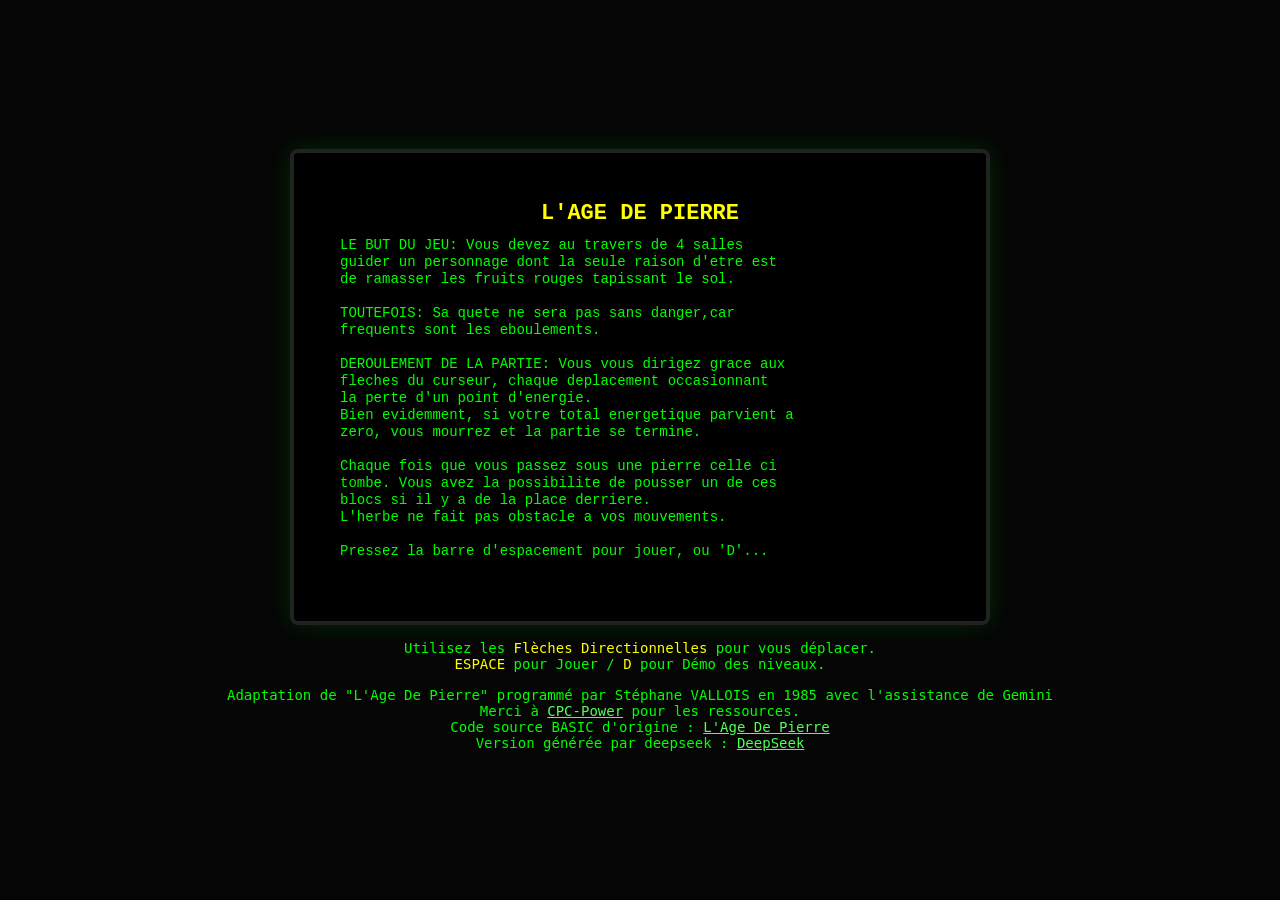
<file: index.html>
<!DOCTYPE html>
<html lang="fr">
<head>
    <meta charset="UTF-8">
    <meta name="viewport" content="width=device-width, initial-scale=1.0">
    <title>L'Âge de Pierre - Amstrad CPC</title>
    <link rel="stylesheet" href="style.css">
</head>
<body>

<div class="crt-container">
    <canvas id="gameCanvas" width="640" height="416"></canvas>
</div>

<div class="instructions">
    Utilisez les <span>Flèches Directionnelles</span> pour vous déplacer.<br>
    <span>ESPACE</span> pour Jouer / <span>D</span> pour Démo des niveaux.
</div>
<div class="credits">
    <p>Adaptation de "L'Age De Pierre" programmé par Stéphane VALLOIS en 1985 avec l'assistance de Gemini</p>
    <p>Merci à <a href="https://www.cpc-power.com/index.php?page=detail&num=2549" target="_blank">CPC-Power</a> pour les ressources.</p>
    <p>Code source BASIC d'origine : <a href="age de pierre.TXT" target="_blank">L'Age De Pierre</a></p>
    <p>Version générée par deepseek : <a href="deepseek.html" target="_blank">DeepSeek</a></p>
</div>

<script src="script.js"></script>
</body>
</html>
</file>
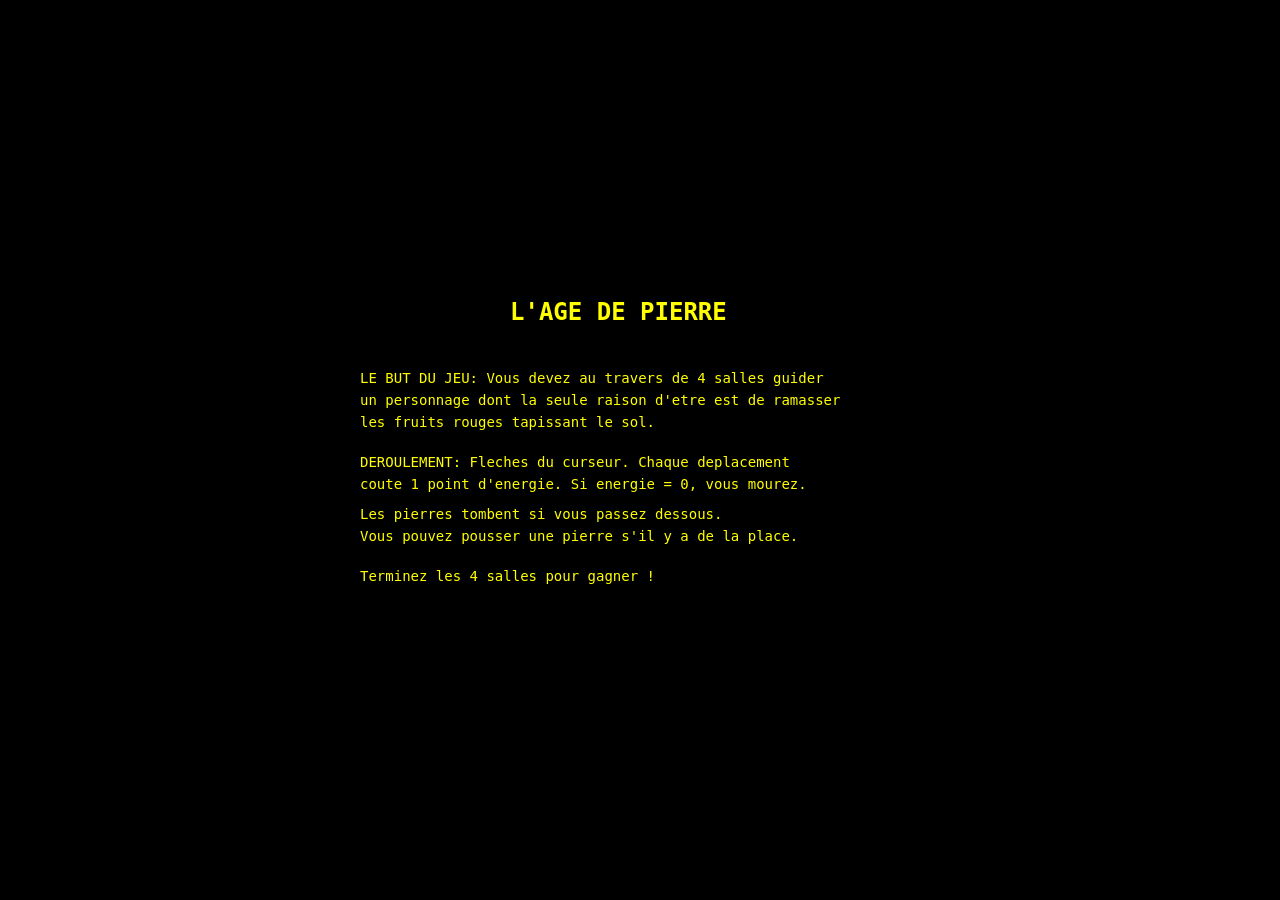
<file: deepseek.html>
<!DOCTYPE html>
<html lang="fr">
<head>
<meta charset="UTF-8">
<title>L'Age de Pierre - CPC 464</title>
<style>
  html,body{margin:0;padding:0;background:#000;overflow:hidden;}
  #wrap{display:flex;justify-content:center;align-items:center;height:100vh;background:#000;}
  canvas{image-rendering:pixelated;background:#000;}
</style>
</head>
<body>
<div id="wrap"><canvas id="screen" width="640" height="416"></canvas></div>
<script>
/* ================================================================
   L'AGE DE PIERRE - CPC 464  ->  HTML/JS
   ================================================================ */

const canvas = document.getElementById('screen');
const ctx = canvas.getContext('2d');

const PAL = {
  0: '#000000',
  1: '#00c000',
  2: '#ff0000',
  3: '#ffff00'
};

/* ---------- SYMBOL (8x8) ---------- */
const SYMBOLS = {
  255: [0xCF,0xCF,0xCF,0x00,0xF3,0xF3,0xF3,0x00],
  254: [0x7F,0xFF,0xC3,0xBF,0xBF,0xBF,0xBF,0xFF],
  253: [0xFC,0xFE,0xFE,0xFE,0xFE,0xFE,0xFE,0xFE],
  252: [0xFF,0xFF,0xFF,0xFF,0xFF,0xFF,0x7F,0x00],
  251: [0xFE,0xFE,0xFE,0xFE,0xFE,0xFE,0xFC,0x00],
  250: [0x07,0x1F,0x3F,0x7F,0x7F,0xFF,0xFF,0xFF],
  249: [0xE0,0xF8,0xFC,0xFE,0xFE,0xFF,0xFF,0xFF],
  248: [0xFF,0xFF,0xCF,0x47,0x63,0x33,0x1F,0x07],
  247: [0xFF,0xFF,0xFF,0xFE,0xFE,0xFC,0xF8,0xE0],
  246: [0x07,0x09,0x0F,0x0F,0x07,0x01,0x0F,0x17],
  245: [0xE0,0x90,0xF0,0xF0,0xE0,0x80,0xF0,0xE8],
  244: [0x33,0x31,0x33,0x26,0x0C,0x18,0x0C,0x1C],
  243: [0xCC,0x8C,0xCC,0x64,0x30,0x18,0x30,0x38]
};

// CHR$(207) : damier 1-pixel du CPC (vert/noir alterné)
const HERBE = [0xAA,0x55,0xAA,0x55,0xAA,0x55,0xAA,0x55];

const S     = 2;
const CHAR  = 8 * S;
const CELL  = CHAR * 2;

/* ---------- Dessin ---------- */
function drawBytes(bytes, px, py, color){
  ctx.fillStyle = color;
  for(let y=0;y<8;y++){
    const b = bytes[y];
    for(let x=0;x<8;x++){
      if(b & (0x80>>x)) ctx.fillRect(px + x*S, py + y*S, S, S);
    }
  }
}
function drawSymbol(code, px, py, color){
  if(SYMBOLS[code]) drawBytes(SYMBOLS[code], px, py, color);
}

function drawTile(ch, px, py){
  if(ch === 'm'){
    const c = PAL[2];
    drawSymbol(255, px,        py,        c);
    drawSymbol(255, px + CHAR, py,        c);
    drawSymbol(255, px,        py + CHAR, c);
    drawSymbol(255, px + CHAR, py + CHAR, c);
  }
  else if(ch === 'h'){
    const c = PAL[1];
    drawBytes(HERBE, px,        py,        c);
    drawBytes(HERBE, px + CHAR, py,        c);
    drawBytes(HERBE, px,        py + CHAR, c);
    drawBytes(HERBE, px + CHAR, py + CHAR, c);
  }
  else if(ch === 'r'){
    const c = PAL[3];
    drawSymbol(254, px,        py,        c);
    drawSymbol(253, px + CHAR, py,        c);
    drawSymbol(252, px,        py + CHAR, c);
    drawSymbol(251, px + CHAR, py + CHAR, c);
  }
  else if(ch === 'p'){
    const c = PAL[2];
    drawSymbol(250, px,        py,        c);
    drawSymbol(249, px + CHAR, py,        c);
    drawSymbol(248, px,        py + CHAR, c);
    drawSymbol(247, px + CHAR, py + CHAR, c);
  }
}

/* ---------- Salles ---------- */
const ROOMS = [
  { map:[
    "mmmmmmmmmmmmmmmmmmmm",
    "m hrhhmmmmrrrmrmmmrm",
    "mhhhmpr mhhhhmp  hrm",
    "mrrhmmp mp  h   m rm",
    "mpphhhh mmm hmmrrhrm",
    "mhhhhhh rhmphmphhhrm",
    "mhmmmmmmrhmrrrrrrhrm",
    "mhmhhhhhmmmmmmmmmhrm",
    "mhmhphphprrrrrrrrhrm",
    "mhr  hhhhphphphphhrm",
    "mhrhphphprrrrrrrrrrm",
    "mmmmmmmmmmmmmmmmmmmm"
  ], pom:18, tps:150, x:2, y:2 },
  { map:[
    "mmmmmmmmmmmmmmmmmmmm",
    "mrrmmmmmmmmmrrrrmrrm",
    "m hmmmmmmmmmmmmhrprm",
    "m hmmp p p  pppppprm",
    "m hmm p p mmrrrhrprm",
    "m hmmp p pmmrmmmrprm",
    "mhhmmmmmmmmmrppmrprm",
    "m hmmmmmmmmmmhrrmprm",
    "mhhrrrhhhr  hhhhhprm",
    "m hhhhhhhhmmrrrrrrrm",
    "mhhrrrrrrrmmmmmmmmmm",
    "mmmmmmmmmmmmmmmmmmmm"
  ], pom:22, tps:80, x:2, y:3 },
  { map:[
    "mmmmmmmmmmmmmmmmmmmm",
    "mm r  hr r mrmmr  rm",
    "mmmpmmhhmh mprhhhhhm",
    "m hhhhhrhr hhhmmm  m",
    "mmmpmmhrhr mmmmrrm m",
    "mm r  hrhr hhhhhhhpm",
    "m hhhhhrhr mmmmmmmmm",
    "mm r  hrhr rrrrrrrrm",
    "mmmpmmhrhr hhhhhhhpm",
    "mphhhhhrhr mmmmmmmmm",
    "mrrrrrhrhr hhhhhhhpm",
    "mmmmmmmmmm mmmmmmmmm"
  ], pom:8, tps:150, x:2, y:4 },
  { map:[
    "mmmmmmmmmmmmmmmmmmmm",
    "m hhhhhhrrrhhhhhhhhm",
    "mhhhhhhhhhprmmmmmmhm",
    "mphhhhhhrrhprmmmmmhm",
    "mrphhhhhmmrhprmmmhhm",
    "mrrphhhhhhmrhprmhphm",
    "mrrrphhhpphmrhprmhhm",
    "mrrrrphhmmphmrhprmmm",
    "mrrrrrphppmphmrhprmm",
    "mrrrrrrphhpmphmrhprm",
    "mrrrrrrrmmhpmphhr hm",
    "mmmmmmmmmmmmmmmmmmmm"
  ], pom:26, tps:80, x:2, y:2 }
];

/* ---------- État ---------- */
const state = {
  room:0,
  ecr:0,
  map:[], pom:0, tps:0,
  x:2, y:2, sc:0,
  gameOver:false, win:false,
  transitioning:false,
  demo:false
};

/* ================================================================
   AUDIO — Émulation AY-3-8912 (CPC : clock 1 MHz, prescaler 16)
   ----------------------------------------------------------------
   Formule : fréquence (Hz) = 1000000 / (16 × tone_period)
                            = 62500 / tone_period
   
   Exemples issus du BASIC :
     SOUND 129,50,100,7,1  -> tone=50  -> 1250 Hz (bip aigu court)
     SOUND 130,200,100,7,1,2,5 -> tone=200 -> 312 Hz + bruit
     SOUND 1,i*100,10,...  -> i*100 -> de 625 Hz à 62,5 Hz
     SOUND 2,1000-i*100,10,7 -> 1000-i*100 -> de 69 Hz à (très aigu)
   
   Enveloppe matérielle (ENV 1,127,-100,20) :
     - start = 127 (volume max)
     - step  = -100 par tick
     - 1 tick = 1/100 sec = 10 ms
     - volume : 127 -> 27 -> 0 en 20 ms
   Donc chaque son est un "tac" très bref, pas une note tenue.
   ================================================================ */
let audioCtx = null;
function ensureAudio(){
  if(!audioCtx) audioCtx = new (window.AudioContext||window.webkitAudioContext)();
  if(audioCtx.state === 'suspended') audioCtx.resume();
}

// AY tone period -> fréquence Hz (formule exacte CPC)
function tpToFreq(tp){
  if(tp <= 0) return 40000; // silencieux/inaudible
  return 62500 / tp;
}

// Volume AY 0-15 -> gain linéaire approximatif (courbe logarithmique réaliste)
const VOL_TABLE = [
  0.000, 0.0015, 0.003, 0.005, 0.008, 0.012, 0.018, 0.026,
  0.038, 0.055, 0.080, 0.115, 0.165, 0.235, 0.340, 0.500
];
function ayGain(v){
  if(v < 0) v = 0;
  if(v > 15) v = 15;
  return VOL_TABLE[Math.round(v)];
}

/* --- Primitive : joue un ton carré + optionnel bruit AY,
       avec une enveloppe percussive (attaque 2 ms, decay rapide) --- */
function ayTone(tp, durMs, vol, noisePeriod){
  ensureAudio();
  const now = audioCtx.currentTime;
  const dur = durMs / 1000;

  // Canal tonal
  const osc = audioCtx.createOscillator();
  osc.type = 'square';
  osc.frequency.value = tpToFreq(tp);

  const g = audioCtx.createGain();
  const peak = ayGain(vol);
  g.gain.setValueAtTime(0, now);
  g.gain.linearRampToValueAtTime(peak, now + 0.002);   // attaque 2 ms
  g.gain.exponentialRampToValueAtTime(0.0001, now + dur); // decay rapide

  osc.connect(g).connect(audioCtx.destination);
  osc.start(now);
  osc.stop(now + dur + 0.02);

  // Canal bruit (si demandé)
  if(noisePeriod !== undefined && noisePeriod > 0){
    const nDur = dur;
    const buf = audioCtx.createBuffer(1, Math.max(1, Math.floor(audioCtx.sampleRate * nDur)), audioCtx.sampleRate);
    const data = buf.getChannelData(0);
    // Bruit filtré selon le noise period (période basse = bruit plus aigu)
    const nf = tpToFreq(noisePeriod);
    const periodSamples = Math.max(1, Math.round(audioCtx.sampleRate / nf));
    let seed = 12345;
    let counter = 0, sample = 0;
    for(let i=0;i<data.length;i++){
      if(counter <= 0){
        seed = (seed * 1103515245 + 12345) & 0x7fffffff;
        sample = (seed / 0x7fffffff) * 2 - 1;
        counter = periodSamples;
      }
      data[i] = sample;
      counter--;
    }
    const nSrc = audioCtx.createBufferSource();
    nSrc.buffer = buf;
    const nG = audioCtx.createGain();
    const nPeak = ayGain(Math.min(vol, 10)) * 0.35;
    nG.gain.setValueAtTime(0, now);
    nG.gain.linearRampToValueAtTime(nPeak, now + 0.002);
    nG.gain.exponentialRampToValueAtTime(0.0001, now + nDur);
    nSrc.connect(nG).connect(audioCtx.destination);
    nSrc.start(now);
    nSrc.stop(now + nDur + 0.02);
  }
}

/* ============================================================
   SONS DU JEU (traduction fidèle des SOUND du BASIC)
   ============================================================ */

// Manger une pomme (ligne 1270) : SOUND 129,50,100,7,1
//   tone=50 -> 1250 Hz, envelope 1 = 20 ms effectif, volume 7
function playEat(){
  ayTone(50, 0.028, 7);   // 28 ms : court et percussif
}

// Clac de pierre / impact de mort (lignes 1290 et 1570) :
//   SOUND 130,200,100,7,1,2,5 -> tone=200 (312 Hz) + noise period 2
function playRockStop(){
  ayTone(200, 0.060, 7, 2);
}

// Mélodie de mort (ligne 1570) :
//   FOR i=1 TO 10
//     SOUND 1,i*100,10,INT(i/3)  -> sweep tonal descendant
//     SOUND 2,1000-i*100,10,7    -> sweep tonal montant (canal 2)
//   NEXT
//   Chaque itération dure 100 ms (durée 10 * 10ms, non affectée par l'enveloppe)
function playLose(){
  ensureAudio();
  for(let i = 1; i <= 10; i++){
    const tone1 = i * 100;                        // 100..1000
    const tone2 = Math.max(1, 1000 - i * 100);    // 900..1
    const vol1  = Math.floor(i / 3);              // 0,0,1,1,1,2,2,2,3,3
    const delay = (i - 1) * 100;                  // 100 ms entre itérations

    setTimeout(() => {
      if(vol1 > 0) ayTone(tone1, 0.100, vol1);
      ayTone(tone2, 0.100, 7);
    }, delay);
  }
}

// Séquence complète de mort (impact + pause + mélodie), comme lignes 1570
function playDeathSequence(){
  playRockStop();              // SOUND 130,200,... (impact)
  setTimeout(()=>playLose(), 250); // FOR i=1 TO 1000 : NEXT ~ 200 ms
}

/* ---------- Rendu ---------- */
function renderRoom(){
  ctx.fillStyle = PAL[0];
  ctx.fillRect(0,0,canvas.width,canvas.height);

  for(let row=0; row<12; row++){
    const line = state.map[row] || "";
    for(let col=0; col<20; col++){
      drawTile(line[col] || ' ', col*CELL, row*CELL);
    }
  }
  drawMonster();
  drawHUD();
}

function drawMonster(){
  const px = (state.x-1)*CELL;
  const py = (state.y-1)*CELL;
  const c  = PAL[3];
  drawSymbol(246, px,        py,        c);
  drawSymbol(245, px + CHAR, py,        c);
  drawSymbol(244, px,        py + CHAR, c);
  drawSymbol(243, px + CHAR, py + CHAR, c);
}

function drawHUD(){
  ctx.fillStyle = PAL[3];
  ctx.font = 'bold 20px monospace';
  ctx.textBaseline = 'top';
  const y = 12*CELL + 4;
  ctx.fillText('SCORE:',   16,  y);
  ctx.fillText(String(state.sc).padStart(4,' '), 110, y);
  ctx.fillText('ENERGIE:', 240, y);
  ctx.fillText(String(state.tps).padStart(3,' '), 360, y);
  ctx.fillText('POMMES:',  470, y);
  ctx.fillText(String(state.pom).padStart(2,' '), 580, y);
}

/* ---------- Logique ---------- */
function loadRoom(idx){
  const r = ROOMS[idx];
  state.map = r.map.slice();
  state.pom = r.pom;
  state.tps = r.tps;
  state.x = r.x;
  state.y = r.y;
}

function getCell(x,y){
  if(y<1||y>12||x<1||x>20) return 'm';
  return (state.map[y-1]||'')[x-1] || ' ';
}
function setCell(x,y,ch){
  if(y<1||y>12||x<1||x>20) return;
  let line = state.map[y-1] || "";
  state.map[y-1] = line.substring(0,x-1) + ch + line.substring(x);
}

function nextRoomOrWin(){
  if(state.transitioning) return;
  state.transitioning = true;
  state.ecr++;

  if(state.ecr >= 4){
    setTimeout(()=>{
      state.transitioning = false;
      win();
    }, 300);
    return;
  }

  ctx.fillStyle = PAL[0];
  ctx.fillRect(0,0,canvas.width,canvas.height);

  setTimeout(()=>{
    state.room++;
    if(state.room >= 4) state.room = 3;
    loadRoom(state.room);
    state.transitioning = false;
    renderRoom();
  }, 400);
}

/* Fait tomber une pierre située en (rx, ry) tant qu'elle a de la place en dessous.
   Émule la routine 1280-1330 du BASIC. */
function rockFalls(rx, ry){
  while(getCell(rx, ry + 1) === ' '){
    setCell(rx, ry, ' ');
    ry++;
    setCell(rx, ry, 'r');
    // Si la pierre atteint le joueur -> mort (BASIC ligne 1320 -> 1570)
    if(rx === state.x && ry === state.y){
      renderRoom();
      playDeathSequence();   // impact + mélodie de mort
      lose();
      return true;
    }
  }
  // La pierre s'arrête : son "clac" (BASIC ligne 1290)
  playRockStop();
  return false;
}

function moveMonster(dx,dy){
  if(state.gameOver || state.win || state.transitioning || state.demo) return;

  state.tps--;
  if(state.tps <= 0){ renderRoom(); lose(); return; }

  const oldX = state.x, oldY = state.y;
  const hasRockAbove = (dy !== -1) && (getCell(oldX, oldY - 1) === 'r');
  const nx = oldX + dx, ny = oldY + dy;
  const target = getCell(nx, ny);
  let moved = false;
  let pushedRockX = -1, pushedRockY = -1;

  if(target === ' '){
    state.x = nx; state.y = ny; moved = true;
  }
  else if(target === 'h'){
    state.x = nx; state.y = ny;
    setCell(nx, ny, ' ');
    moved = true;
  }
  else if(target === 'p'){
    state.x = nx; state.y = ny;
    setCell(nx, ny, ' ');
    moved = true;
    state.sc += 150;
    playEat();
    state.pom--;
  }
  else if(target === 'r'){
    if(dx !== 0){
      const bx = nx + dx;
      if(getCell(bx, ny) === ' '){
        setCell(bx, ny, 'r');
        setCell(nx, ny, ' ');
        state.x = nx; state.y = ny;
        moved = true;
        pushedRockX = bx;
        pushedRockY = ny;
      }
    }
  }

  // Priorité : pierre au-dessus qui tombe (BASIC ligne 1340/1350 GOSUB 1280)
  if(moved && hasRockAbove){
    if(rockFalls(oldX, oldY - 1)) return;
  }
  // Sinon : la pierre poussée tombe (BASIC 1340/1350 GOTO 1280)
  else if(moved && pushedRockX >= 0){
    if(rockFalls(pushedRockX, pushedRockY)) return;
  }

  renderRoom();

  if(state.pom <= 0){
    nextRoomOrWin();
  }
}

function lose(){
  state.gameOver = true;
  // playDeathSequence() a déjà été appelé par rockFalls() ou par
  // la fin d'énergie. Si c'est l'énergie, jouer la séquence ici.
  if(state.tps <= 0 && !state.rockKilled){
    playDeathSequence();
  }
  ctx.fillStyle = PAL[0];
  ctx.fillRect(0,0,canvas.width,canvas.height);
  ctx.fillStyle = PAL[3];
  ctx.font = 'bold 28px monospace';
  ctx.fillText('Vous avez perdu !!!', 130, 200);
  setTimeout(restart, 2500);
}

function win(){
  state.win = true;
  ctx.fillStyle = PAL[0];
  ctx.fillRect(0,0,canvas.width,canvas.height);
  ctx.fillStyle = PAL[3];
  ctx.font = 'bold 24px monospace';
  ctx.fillText('* VOUS AVEZ GAGNE *', 130, 100);
  ctx.font = '16px monospace';
  ctx.fillText('Vous etes le premier qui ait reussi cet exploit.', 60, 160);
  ctx.fillText('Nous nous souviendrons de vous comme etant', 60, 185);
  ctx.fillText("LE SEUL hero de l'histoire !", 60, 210);
  ctx.fillText('Votre score: ' + state.sc, 60, 250);
  ctx.fillText('Une touche pour rejouer...', 60, 300);
  setTimeout(restart, 5000);
}

function restart(){
  state.room = 0;
  state.ecr  = 0;
  state.sc   = 0;
  state.gameOver = false;
  state.win = false;
  state.transitioning = false;
  state.demo = false;
  state.rockKilled = false;
  loadRoom(0);
  renderRoom();
}

/* ---------- Clavier ---------- */
document.addEventListener('keydown', e=>{
  ensureAudio();
  if(state.gameOver || state.win || state.transitioning || state.demo) return;

  if(e.key==='ArrowUp'){         e.preventDefault(); moveMonster(0,-1); }
  else if(e.key==='ArrowDown'){  e.preventDefault(); moveMonster(0,1);  }
  else if(e.key==='ArrowLeft'){  e.preventDefault(); moveMonster(-1,0); }
  else if(e.key==='ArrowRight'){ e.preventDefault(); moveMonster(1,0);  }
  else if(e.key==='d' || e.key==='D'){
    state.demo = true;
    state.transitioning = true;
    let z = 0;
    function demoNext(){
      if(z >= 4){
        state.demo = false;
        state.transitioning = false;
        restart();
        return;
      }
      loadRoom(z);
      renderRoom();
      z++;
      setTimeout(demoNext, 600);
    }
    demoNext();
  }
});

/* ---------- Démarrage ---------- */
loadRoom(0);
renderRoom();

setTimeout(()=>{
  ctx.fillStyle = PAL[0];
  ctx.fillRect(0,0,canvas.width,canvas.height);
  ctx.fillStyle = PAL[3];
  ctx.font = 'bold 24px monospace';
  ctx.fillText("L'AGE DE PIERRE", 190, 60);
  ctx.font = '14px monospace';
  ctx.fillText("LE BUT DU JEU: Vous devez au travers de 4 salles guider", 40, 130);
  ctx.fillText("un personnage dont la seule raison d'etre est de ramasser", 40, 152);
  ctx.fillText("les fruits rouges tapissant le sol.", 40, 174);
  ctx.fillText("DEROULEMENT: Fleches du curseur. Chaque deplacement", 40, 214);
  ctx.fillText("coute 1 point d'energie. Si energie = 0, vous mourez.", 40, 236);
  ctx.fillText("Les pierres tombent si vous passez dessous.", 40, 266);
  ctx.fillText("Vous pouvez pousser une pierre s'il y a de la place.", 40, 288);
  ctx.fillText("Terminez les 4 salles pour gagner !", 40, 328);
  setTimeout(renderRoom, 3500);
}, 100);
</script>
</body>
</html>
</file>
<file: style.css>
* {
    box-sizing: border-box;
    margin: 0;
    padding: 0;
}

body {
    background-color: #050505;
    color: #55FF55;
    font-family: monospace;
    display: flex;
    flex-direction: column;
    align-items: center;
    justify-content: center;
    min-height: 100vh;
    overflow: hidden;
}

.crt-container {
    padding: 24px;
    background: #000;
    border: 4px solid #222;
    border-radius: 8px;
    box-shadow: 0 0 25px rgba(0, 255, 0, 0.15);
}

canvas {
    display: block;
    image-rendering: pixelated;
    image-rendering: crisp-edges;
    background-color: #000000;
    border: 2px solid #000;
}

.instructions {
    margin-top: 15px;
    color: #00FF00;
    text-align: center;
    font-size: 14px;
}

.instructions span {
    color: #FFFF00;
}

a{
    color: #55FF55;
}

.credits{ 
    margin-top: 15px;
    color: #00FF00;
    text-align: center;
    font-size: 14px;
}
</file>
